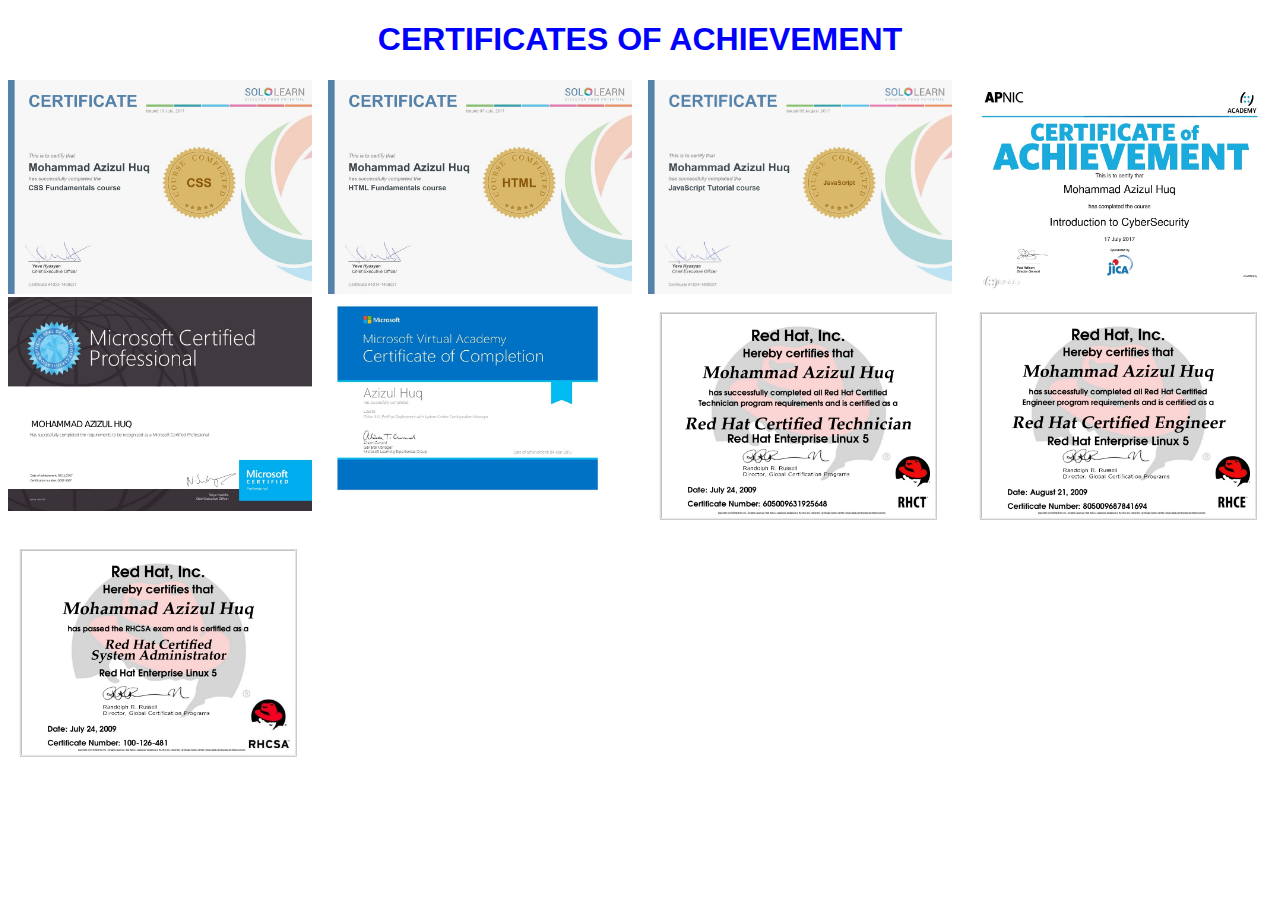
<file: certificategallery.html>
<!DOCTYPE html>
<html>
<head>
<title>My Certification</title>
<link href="certificate.css" rel="stylesheet" type="text/css"/>
</head>
<body>

<h1>CERTIFICATES OF ACHIEVEMENT</h1>

<div class="row">
<div class="column">
 <img src="certification/cert-1023-1488027.jpg" style="width:100%" onclick="openModal();currentSlide(1)" class="hover-shadow cursor">
  </div> 
  <div class="column">
 <img  src="certification/cert-1014-1488027.jpg" style="width:100%" onclick="openModal();currentSlide(2)" class="hover-shadow cursor">
  </div>
  <div class="column">
 <img  src="certification/cert-1024-1488027.jpg" style="width:100%" onclick="openModal();currentSlide(2)" class="hover-shadow cursor">
  </div>

  <div class="column">
 <img  src="certification/cybersecurity.jpg" style="width:100%" onclick="openModal();currentSlide(3)" class="hover-shadow cursor">
  </div>
  <div class="column">
 <img  src="certification/mcp.jpg" style="width:100%" onclick="openModal();currentSlide(4)" class="hover-shadow cursor">
  </div>
  <div class="column">
 <img  src="certification/Office365.jpg" style="width:100%" onclick="openModal();currentSlide(5)" class="hover-shadow cursor">
  </div>
  <div class="column">
 <img  src="certification/RHCT.jpg" style="width:100%" onclick="openModal();currentSlide(6)" class="hover-shadow cursor">
  </div>
  <div class="column">
 <img  src="certification/RHCE.jpg" style="width:100%" onclick="openModal();currentSlide(7)" class="hover-shadow cursor">
  </div>
  <div class="column">
 <img  src="certification/RHCSA.jpg" style="width:100%" onclick="openModal();currentSlide(8)" class="hover-shadow cursor">
  </div>
</div>

<div id="myModal" class="modal">
  <span class="close cursor" onclick="closeModal()">&times;</span>
  <div class="modal-content">

  <div class="mySlides">
      <div class="numbertext">1 / 9</div>
      <img src="certification/cert-1023-1488027.jpg" style="width:100%">
    </div> 

<div class="mySlides">
      <div class="numbertext">2 / 9</div>
      <img src="certification/cert-1014-1488027.jpg" style="width:100%">
    </div>

<div class="mySlides">
      <div class="numbertext">3 / 9</div>
      <img src="certification/cert-1024-1488027.jpg" style="width:100%">
    </div>
    <div class="mySlides">
      <div class="numbertext">4 / 9</div>
      <img src="certification/cybersecurity.jpg" style="width:100%">
    </div>
    <div class="mySlides">
      <div class="numbertext">5 / 9</div>
      <img src="certification/mcp.jpg" style="width:100%">
    </div>
    <div class="mySlides">
      <div class="numbertext">6 / 9</div>
      <img src="certification/Office365.jpg" style="width:100%">
    </div>
    <div class="mySlides">
      <div class="numbertext">7 / 9</div>
      <img src="certification/RHCT.jpg" style="width:100%">
    </div>
    <div class="mySlides">
      <div class="numbertext">8 / 9</div>
      <img src="certification/RHCE.jpg" style="width:100%">
    </div>
    <div class="mySlides">
      <div class="numbertext">9 / 9</div>
      <img src="certification/RHCSA.jpg" style="width:100%">
    </div>
<a class="prev" onclick="plusSlides(-1)">&#10094;</a>
 <a class="next" onclick="plusSlides(1)">&#10095;</a>

<div class="caption-container">
      <p id="caption"></p>
    </div>

    <div class="column">
      <img class="demo cursor" src="certification/cert-1023-1488027.jpg" style="width:100%" onclick="currentSlide(1)" alt="HTML CERTIFICATE">
    </div>
    <div class="column">
      <img class="demo cursor" src="certification/cert-1014-1488027.jpg" style="width:100%" onclick="currentSlide(2)" alt="CSS CERTIFICATE">
    </div>
<div class="column">
      <img class="demo cursor" src="certification/cert-1024-1488027.jpg" style="width:100%" onclick="currentSlide(2)" alt="Java Script CERTIFICATE">
    </div>
    <div class="column">
      <img class="demo cursor" src="certification/cybersecurity.jpg" style="width:100%" onclick="currentSlide(3)" alt="CYBER SECURITY BASIC">
    </div>
    <div class="column">
      <img class="demo cursor" src="certification/mcp.jpg" style="width:100%" onclick="currentSlide(4)" alt="MICROSOFT PROFESSIONAL">
    </div>
    <div class="column">
      <img class="demo cursor" src="certification/Office365.jpg" style="width:100%" onclick="currentSlide(5)" alt="OFFICE 365">
    </div>
    <div class="column">
      <img class="demo cursor" src="certification/RHCT.jpg" style="width:100%" onclick="currentSlide(6)" alt="REDHAT CERTIFIED TECHNICIAN">
    </div>
    <div class="column">
      <img class="demo cursor" src="certification/RHCE.jpg" style="width:100%" onclick="currentSlide(7)" alt="REDHAT CERTIFIED ENGINEER">
    </div>
    <div class="column">
      <img class="demo cursor" src="certification/RHCSA.jpg" style="width:100%" onclick="currentSlide(8)" alt="REDHAT CERTIFIED SYSTEM ADMINISTRATOR" >
    </div>
  </div>
</div>


<script>
function openModal() {
  document.getElementById('myModal').style.display = "block";
}

function closeModal() {
  document.getElementById('myModal').style.display = "none";
}

var slideIndex = 1;
showSlides(slideIndex);

function plusSlides(n) {
  showSlides(slideIndex += n);
}

function currentSlide(n) {
  showSlides(slideIndex = n);
}

function showSlides(n) {
  var i;
  var slides = document.getElementsByClassName("mySlides");
  var dots = document.getElementsByClassName("demo");
  var captionText = document.getElementById("caption");
  if (n > slides.length) {slideIndex = 1}
  if (n < 1) {slideIndex = slides.length}
  for (i = 0; i < slides.length; i++) {
      slides[i].style.display = "none";
  }
  for (i = 0; i < dots.length; i++) {
      dots[i].className = dots[i].className.replace(" active", "");
  }
  slides[slideIndex-1].style.display = "block";
  dots[slideIndex-1].className += " active";
  captionText.innerHTML = dots[slideIndex-1].alt;
}
</script>

</body>
</html>
</file>
<file: certificate.css>
body {

    font-family: Verdana, sans-serif;
  
    margin: 0;
  
    color: blue;
  
    text-align: center;
  
  }
  
  
  
  * {
  
    box-sizing: border-box;
  
  }
  
  
  
  .row > .column {
  
    padding: 0 8px;
  
  }
  
  
  
  .row:after {
  
    content: "";
  
    display: table;
  
    clear: both;
  
  }
  
  
  
  .column {
  
    float: left;
  
    width: 25%;
  
  }
  
  
  
  /* The Modal (background) */
  
  .modal {
  
    display: none;
  
    position: fixed;
  
    z-index: 1;
  
    padding-top: 100px;
  
    left:0;
  
    top:0;
  
    width: 100%;
  
    height: 100%;
  
    overflow: auto;
  
    background-image: url(binary.jpg);
  
  }
  
  
  
  /* Modal Content */
  
  .modal-content {
  
    position: relative;
  
    background-color: #fefefe;
  
    margin: auto;
  
    padding: 0;
  
    width: 90%;
  
    max-width: 1024px;
  
    
  
  }
  
  
  
  /* The Close Button */
  
  .close {
  
    color: red;
  
    position: absolute;
  
    top: 10px;
  
    right: 25px;
  
    font-size: 35px;
  
    font-weight: bold;
  
  }
  
  
  
  .close:hover,
  
  .close:focus {
  
    color: #999;
  
    text-decoration: none;
  
    cursor: pointer;
  
  }
  
  
  
  .mySlides {
  
    display: none;
  
  }
  
  
  
  .cursor {
  
    cursor: pointer
  
  }
  
  
  
  /* Next & previous buttons */
  
  .prev,
  
  .next {
  
    cursor: pointer;
  
    position: absolute;
  
    top: 50%;
  
    width: auto;
  
    padding: 16px;
  
    margin-top: -50px;
  
    color: white;
  
    font-weight: bold;
  
    font-size: 20px;
  
    transition: 0.6s ease;
  
    border-radius: 0 3px 3px 0;
  
    user-select: none;
  
    -webkit-user-select: none;
  
  }
  
  
  
  /* Position the "next button" to the right */
  
  .next {
  
    right: 0;
  
    border-radius: 4px 0 0 4px;
  
  }
  
  
  
  /* On hover, add a black background color with a little bit see-through */
  
  .prev:hover,
  
  .next:hover {
  
    background-color: blue;
  
  }
  
  
  
  /* Number text (1/3 etc) */
  
  .numbertext {
  
    color: green;
  
    font-size: 18px;
  
    padding: 8px 12px;
  
    position: absolute;
  
    top: 0;
  
  }
  
  
  
  img {
  
    margin-bottom: -2px;
  
  }
  
  
  
  .caption-container {
  
   font-size:20px;
  
    text-align: center;
  
    background-color: black;
  
    padding: 2px 16px;
  
    color: green;
  
  }
  
  
  
  .demo {
  
    opacity: 0.6;
  
  }
  
  
  
  .active,
  
  .demo:hover {
  
    opacity: 1;
  
  }
  
  
  
  img.hover-shadow {
  
    transition: 0.3s
  
  }
  
  
  
  .hover-shadow:hover {
  
    box-shadow: 0 4px 8px 0 rgba(0, 0, 0, 0.2), 0 6px 20px 0 rgba(0, 0, 0, 0.19)
  
  }
</file>
